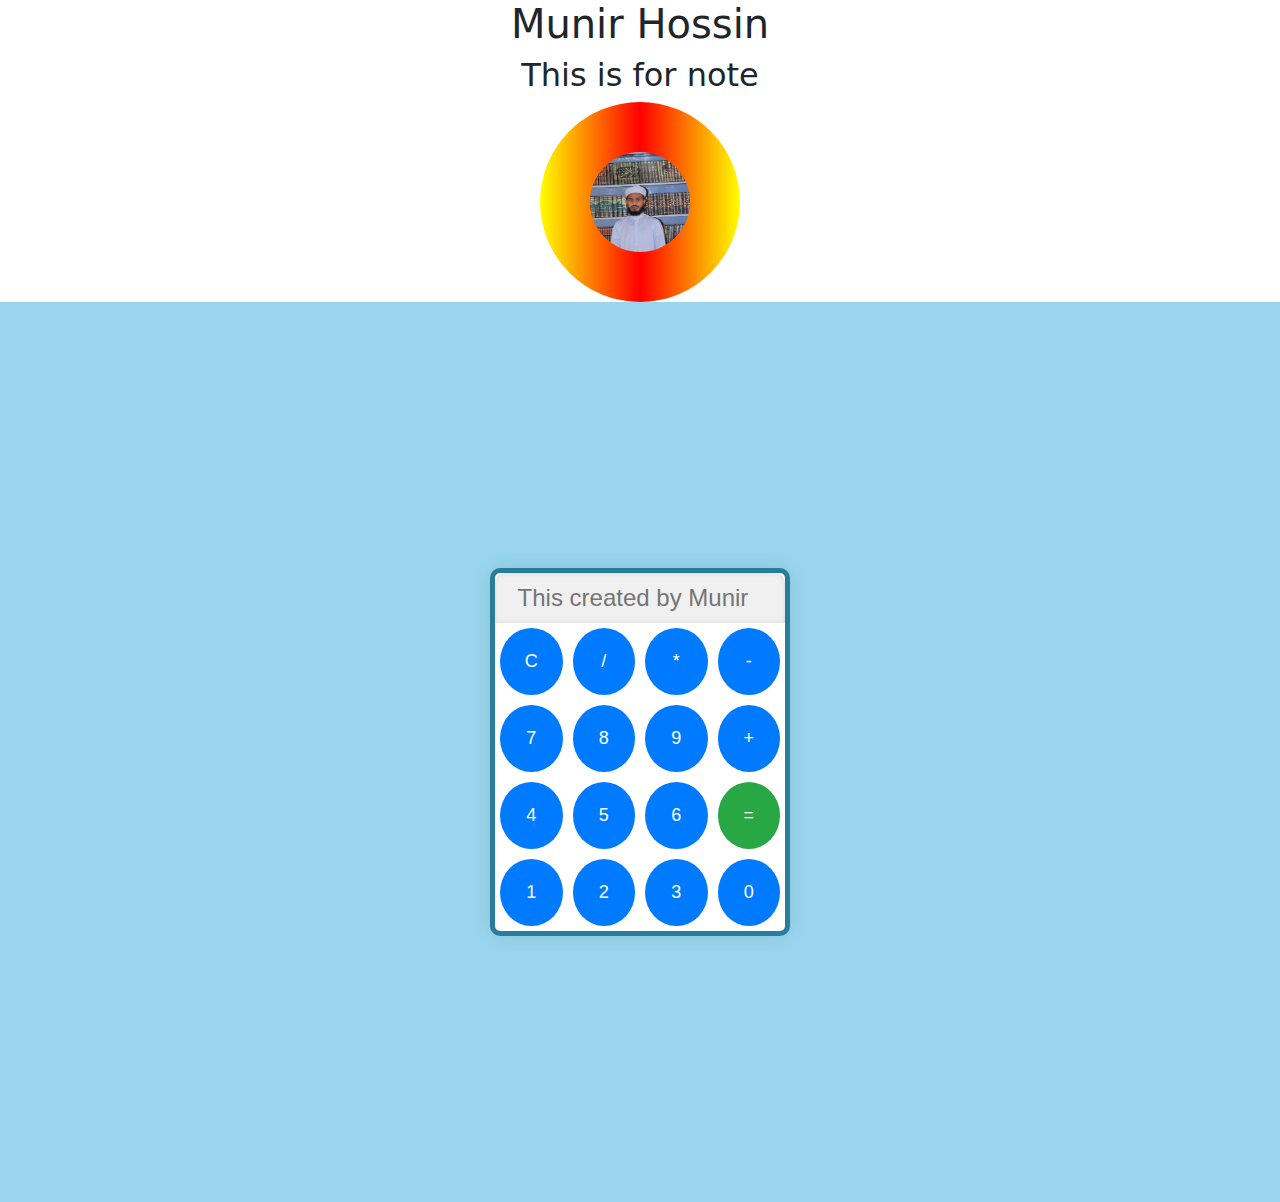
<file: index.html>
<!DOCTYPE html>
<html lang="en">
<head>
    <meta charset="UTF-8">
    <meta name="viewport" content="width=device-width, initial-scale=1.0">
    <title>My Home work & Note</title>
    <link href="https://cdn.jsdelivr.net/npm/bootstrap@5.3.3/dist/css/bootstrap.min.css" rel="stylesheet" integrity="sha384-QWTKZyjpPEjISv5WaRU9OFeRpok6YctnYmDr5pNlyT2bRjXh0JMhjY6hW+ALEwIH" crossorigin="anonymous">

    <link rel="stylesheet" href="assets/css/slick.css">
    <link rel="stylesheet" href="assets/css/all.min.css">
    <link rel="stylesheet" href="assets/css/style.css">
    <!-- <link rel="stylesheet" href="assets/css/practice.css"> -->
   
</head>
<body>
   

<div class="text-center">
    <h1>Munir Hossin</h1>
    <h2>This is for note</h2>
</div>

<div id="demo" class="box blue one two three">
    <img src="assets/images/7.JPG" alt="">
</div>



<!--------------------- Slick slider Start ------------------------------>
<!-- <div class="container py-5">
    <div class="slider-container">
        <div class="slider-item">
            <img src="assets/images/1.png" class="w-100" alt="img">
        </div>
        <div class="slider-item">
            <img src="assets/images/2.png" class="w-100" alt="img">
        </div>
        <div class="slider-item">
            <img src="assets/images/3.png" class="w-100" alt="img">
        </div>
        <div class="slider-item">
            <img src="assets/images/4.png" class="w-100" alt="img">
        </div>
        <div class="slider-item">
            <img src="assets/images/5.png" class="w-100" alt="img">
        </div>
        <div class="slider-item">
            <img src="assets/images/6.png" class="w-100" alt="img">
        </div>
    </div>
</div> -->
<!--------------------- Slick slider End ------------------------------>

<!----------------------------------- button & input Start ----------------------------->
 <!-- <input value="this is input value" type="text" id="myInput">
 <button class="my-btn">Show</button>
 <button class="my-btn">Show</button>  -->
 <!----------------------------------- button & input End ----------------------------->

<!-------------------------- To password writ or wrong Start  ----------------------------------->
<!-- <input type="password" name="" id="pass1" placeholder="Enter password"> <br> <br>
<input type="password" name="" id="pass2" placeholder="Confirm password"> <br> <br>
<button id="loginButton">Login</button> -->
<!-------------------------- To password writ or wrong End  ----------------------------------->

<!-------------------------- jQuery Animation Start  ----------------------------------->
<!-- <button id="btn">Click me</button>
<div id="div1" class="div-style">eius dolore non ea natus qui praesentium architecto. Sequi, beatae.</div> -->
<!-------------------------- jQuery Animation Start ----------------------------------->

<!-- ==========================================================  Very Important   ======================================== -->
<!------------------ Class project-3.5------- How to bring data from server by js Start ---------------------->
<!-- <ul id="category_list" class="d-flex justify-content-md-center">
    
</ul> -->
<!------------------ Class project-3.5------- How to bring data from server by js End ------------------------>

<!-- ======================================== This is calculator ===================================================== -->
<section>
    <div class="calculator">
        <input placeholder=" This created by Munir    " type="text" id="display" disabled />
        <div class="buttons">
            <button class="btn" onclick="clearDisplay()">C</button>
            <button class="btn" onclick="appendToDisplay('/')">/</button>
            <button class="btn" onclick="appendToDisplay('*')">*</button>
            <button class="btn" onclick="appendToDisplay('-')">-</button>
            <button class="btn" onclick="appendToDisplay('7')">7</button>
            <button class="btn" onclick="appendToDisplay('8')">8</button>
            <button class="btn" onclick="appendToDisplay('9')">9</button>
            <button class="btn" onclick="appendToDisplay('+')">+</button>
            <button class="btn" onclick="appendToDisplay('4')">4</button>
            <button class="btn" onclick="appendToDisplay('5')">5</button>
            <button class="btn" onclick="appendToDisplay('6')">6</button>
            <button class="btn equals" onclick="calculateResult()">=</button>
            <button class="btn" onclick="appendToDisplay('1')">1</button>
            <button class="btn" onclick="appendToDisplay('2')">2</button>
            <button class="btn" onclick="appendToDisplay('3')">3</button>
            <button class="btn" onclick="appendToDisplay('0')">0</button>
        </div>
    </div>
</section>
<!-- ======================================== This is calculator ===================================================== -->







    <script src="assets/js/jquery.min.js"></script>
    <script src="assets/js/slick.min.js"></script>
    <script src="assets/js/custom.js"></script>
</body>
</html>
</file>
<file: assets/css/style.css>
#demo {
    width: 200px;
    height: 200px;
    margin: 0 auto;
    border-radius: 50%;
}

.blue {
    /* background-color: blueviolet; */
    background-image: linear-gradient(to right, yellow, red, yellow);
}

.green {
    background-color: green;
}

.box {
    cursor: pointer;
    align-items: center;
    justify-content: center;
    display: flex;
    img {
        width: 100px;
        height: 100px;
        border-radius: 50%;
    }

   
}

.box:hover {
    img {
        width: 200px;
        height: 200px;
        border-radius: 50%;
        transition: all ease 1s;
       
    }
}




/************************* this Style for slick slider Start **************************/
/* .slick-arrow {
    position: absolute;
    top: 50%;
    left: 30px;
    width: 60px;
    height: 60px;
    border-radius: 50%;
    background-color: #fff;
    border: transparent;
    font-size: 28px;
    transform: translateY(-50%);
    z-index: 99;

}

.slick-next {
    left: auto;
    right: 30px;
}

.slick-dots {
    position: absolute;
    list-style: none;
    padding: 0;
    transform: translateX(-50%);
    left: 50%;
    z-index: 99;
    bottom: 20px;
    display: flex;

}
.slick-dots li {
    width: 15px;
    height: 15px;
    border-radius: 50%;
    background-color: #fff;
    margin: 0 5px;
    cursor: pointer;

}

.slick-dots li button {
    display: none;
}

.slick-dots li.slick-active {
    background-image: linear-gradient(to right, red , yellow, green, red);
    border-radius: 50%;

} */

/********************* this Style for slick slider End *********************/

/* animation Start */
/* .div-style {
    
    width: 400px;
    height: 200px;
    padding: 10px;
    background-color: tomato;
} */

/* animation End */
/************************************************* this calculator for practice *********************************************** */

section {
    font-family: Arial, sans-serif;
    display: flex;
    justify-content: center;
    align-items: center;
    height: 100vh;
    /* background-color: #e0e0e0; */
    background-color: #99d6ee;
    margin: 0;
    
}

input {
    height: 433px;
}


.calculator {
    background: #fff;
    border-radius: 10px;
    border: 5px solid #287d9f;
    box-shadow: 0 0 20px rgba(0, 0, 0, 0.1);
    width: 300px;

}

#display {
    width: 100%;
    height: 50px;
    font-size: 24px;
    text-align: right;
    border: none;
    padding: 10px;
    border-radius: 10px 10px 0 0;
    background-color: #f0f0f0;
    box-shadow: inset 0 0 5px rgba(0, 0, 0, 0.1);
}

.buttons {
    display: grid;
    grid-template-columns: repeat(4, 1fr);
}

.btn {
    padding: 20px;
    font-size: 18px;
    border: none;
    background-color: #007bff;
    /* background-image: linear-gradient(to top, red, yellow, green, yellow); */
    color: white;
    /* border-radius: 5px; */
    border-radius: 50%;
    margin: 5px;
    cursor: pointer;
    transition: transform 0.2s;
}

.btn:hover {
    transform: scale(1.1);
    /* transform: scale(1.9); */
    transition: all ease 1s;
}

.equals {
    background-color: #28a745;
}

.equals:hover {
    transform: scale(1.1);
}
/************************************************* this calculator for practice *********************************************** */
</file>
<file: assets/css/practice.css>
#demo {
    width: 200px;
    height: 200px;
    margin: 0 auto;
    border-radius: 50%;
}

.blue {
    /* background-color: blueviolet; */
    background-image: linear-gradient(to right, yellow, red, yellow);
}

.green {
    background-color: green;
}

.box {
    cursor: pointer;
    align-items: center;
    justify-content: center;
    display: flex;
    img {
        width: 100px;
        height: 100px;
        border-radius: 50%;
    }

   
}

.box:hover {
    img {
        width: 200px;
        height: 200px;
        border-radius: 50%;
        transition: all ease 1s;
       
    }
}




/************************* this Style for slick slider Start **************************/
/* .slick-arrow {
    position: absolute;
    top: 50%;
    left: 30px;
    width: 60px;
    height: 60px;
    border-radius: 50%;
    background-color: #fff;
    border: transparent;
    font-size: 28px;
    transform: translateY(-50%);
    z-index: 99;

}

.slick-next {
    left: auto;
    right: 30px;
}

.slick-dots {
    position: absolute;
    list-style: none;
    padding: 0;
    transform: translateX(-50%);
    left: 50%;
    z-index: 99;
    bottom: 20px;
    display: flex;

}
.slick-dots li {
    width: 15px;
    height: 15px;
    border-radius: 50%;
    background-color: #fff;
    margin: 0 5px;
    cursor: pointer;

}

.slick-dots li button {
    display: none;
}

.slick-dots li.slick-active {
    background-image: linear-gradient(to right, red , yellow, green, red);
    border-radius: 50%;

} */

/********************* this Style for slick slider End *********************/

/* animation Start */
/* .div-style {
    
    width: 400px;
    height: 200px;
    padding: 10px;
    background-color: tomato;
} */

/* animation End */
/************************************************* this calculator for practice *********************************************** */

section {
    font-family: Arial, sans-serif;
    display: flex;
    justify-content: center;
    align-items: center;
    height: 100vh;
    /* background-color: #e0e0e0; */
    background-color: #99d6ee;
    margin: 0;
    
}

input {
    height: 433px;
}


.calculator {
    background: #fff;
    border-radius: 10px;
    border: 5px solid #287d9f;
    box-shadow: 0 0 20px rgba(0, 0, 0, 0.1);
    width: 300px;

}

#display {
    width: 100%;
    height: 50px;
    font-size: 24px;
    text-align: right;
    border: none;
    padding: 10px;
    border-radius: 10px 10px 0 0;
    background-color: #f0f0f0;
    box-shadow: inset 0 0 5px rgba(0, 0, 0, 0.1);
}

.buttons {
    display: grid;
    grid-template-columns: repeat(4, 1fr);
}

.btn {
    padding: 20px;
    font-size: 18px;
    border: none;
    background-color: #007bff;
    /* background-image: linear-gradient(to top, red, yellow, green, yellow); */
    color: white;
    /* border-radius: 5px; */
    border-radius: 50%;
    margin: 5px;
    cursor: pointer;
    transition: transform 0.2s;
}

.btn:hover {
    transform: scale(1.1);
    /* transform: scale(1.9); */
    transition: all ease 1s;
}

.equals {
    background-color: #28a745;
}

.equals:hover {
    transform: scale(1.1);
}
/************************************************* this calculator for practice *********************************************** */
</file>
